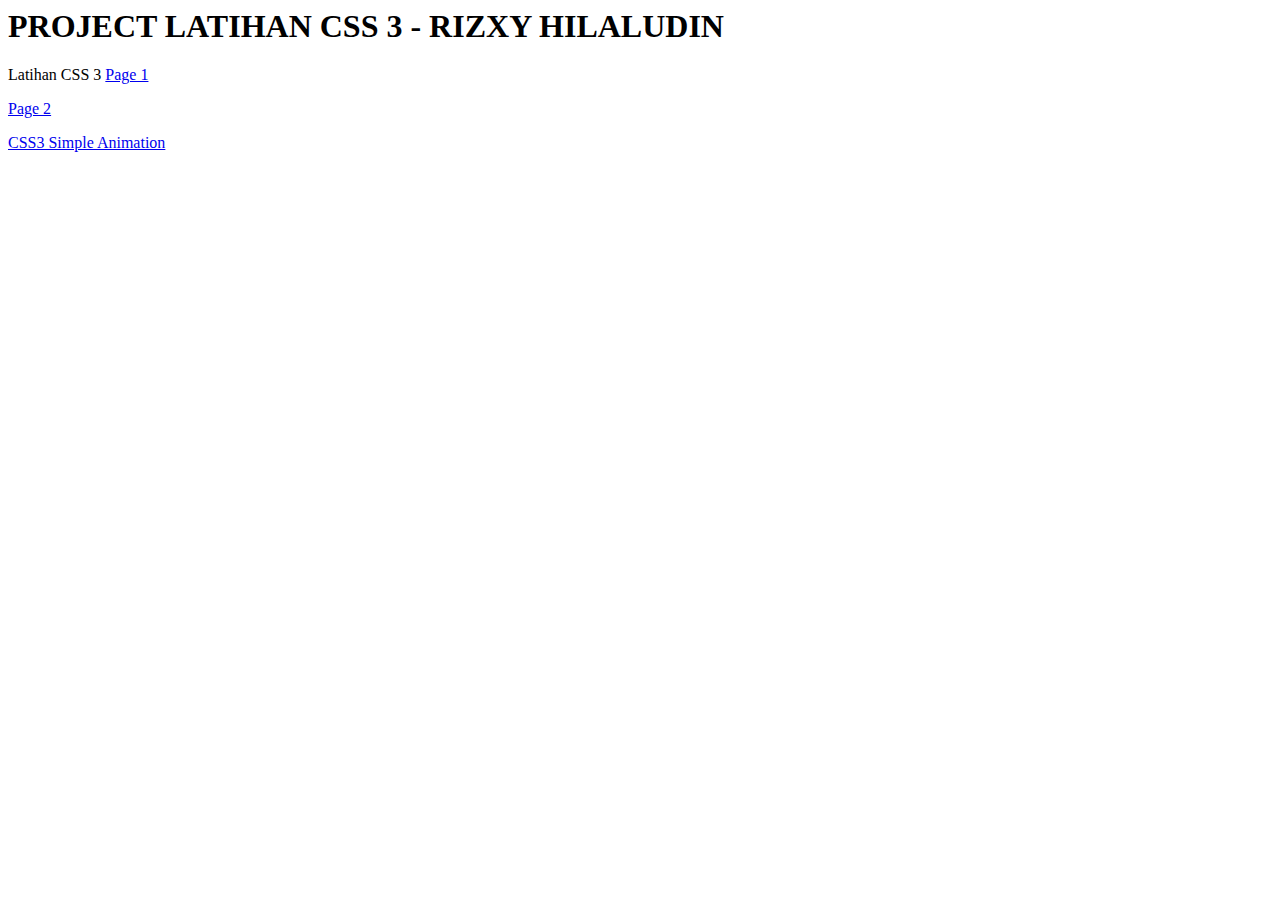
<file: index.html>
<DOCTYPE! html>
<html>

<head>
  <title>Latihan CSS 3 </title>
</head>

<body>
  
  <h1>PROJECT LATIHAN CSS 3 - RIZXY HILALUDIN</h1>
  <p>Latihan CSS 3 <a href="html/page1.html">Page 1</a></p>
  <p><a href="html/page2.html">Page 2</a></p>
  <p><a href="html/index1.html">CSS3 Simple Animation</a></p>
</body>

</html>
</file>
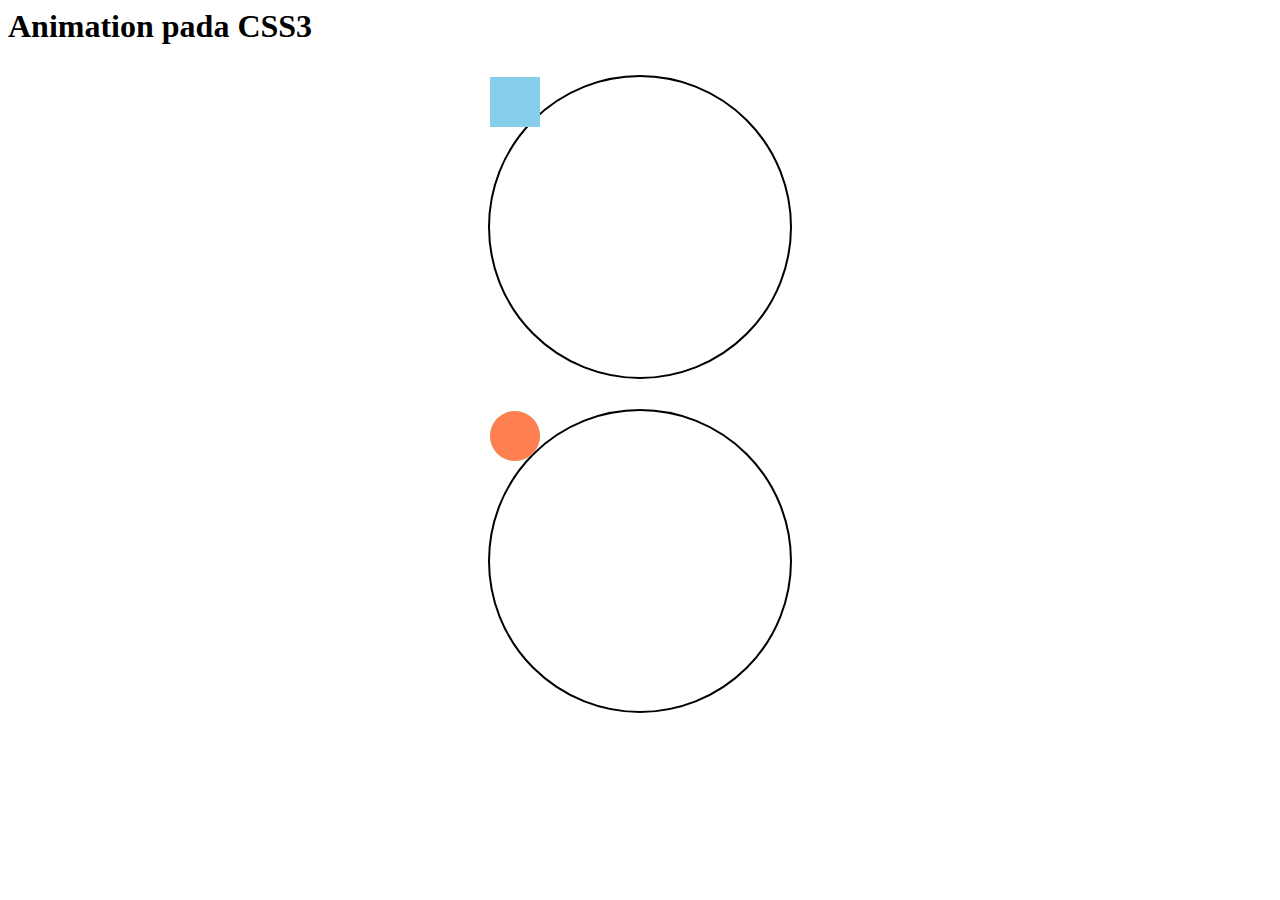
<file: html/index1.html>
<DOCTYPE! html>
  <html>
    <head>
      <meta name="viewport" content="width=device-width, initial-scale=1.0">
      <title>Penggunaan Filter</title>
      <style>
      
        .container{
          width: 300px;
          height: 300px;
          margin: 30px auto;
          border: 2px solid black;
          border-radius: 50%;
          overflow: hidden;
        }
        
        .container2{
          width: 300px;
          height: 300px;
          margin: 30px auto;
          border: 2px solid black;
          border-radius: 50%;
        }
        
        .kotak1{
          width: 50px;
          height: 50px;
          position: absolute;
          background-color: skyblue;
          animation: gerakan 4s ease-in infinite;
        }
        
        .kotak2{
          width: 50px;
          height: 50px;
          background-color: salmon;
          animation: gerakan2 4s ease-in infinite;
        }
        
        .kotak3{
          width: 50px;
          height: 50px;
          position: absolute;
          border-radius: 50%;
          background-color: coral;
          animation: gerakan3 4s ease-in-out infinite;
        }
        
        .kotak4{
          width: 50px;
          height: 50px;
          background-color: aquamarine;
          border-radius: 50%;
          animation: gerakan4 4s ease-in-out infinite;
        }
        
      @keyframes gerakan {
        0%{
          transform: translateX(0px) translateY(0px);
        }
        25%{
          transform: translateX(250px) translateY(0px);
        }
        
        50%{
          transform: translateX(250px) translateY(250px);
        }
        
        75%{
          transform: translateX(0px) translateY(250px);
        }
        
        100%{
          transform: translateX(0) translateY(0px);
        }
      }
      
       @keyframes gerakan2 {
         0%{
           transform: translateX(250px) translateY(250px);
         }
        25%{
          transform: translateX(0px) translateY(250px);
        }
        
        50%{
          transform: translateX(0px) translateY(0px);
        }
        
        75%{
          transform: translateX(250px) translateY(0px);
        }
        
        100%{
          transform: translateX(250px) translateY(250px);
        }
      }
      
      @keyframes gerakan3{
        0%{
          transform: translateX(125px) translateY(0px);
        }
        
        25%{
          transform: translateX(250px) translateY(125px);
        }
        
        50%{
          transform: translateX(125px) translateY(250px);
        }
        
        75%{
          transform: translateX(0px) translateY(125px);
        }
        
        100%{
          transform: translateX(125px) translateY(0px);
        }
      }
      
      @keyframes gerakan4{
         0%{
           transform: translateX(125px) translateY(250px);
         }
        25%{
          transform: translateX(0px) translateY(125px);
        }
        
        50%{
          transform: translateX(125px) translateY(0px);
        }
        
        75%{
          transform: translateX(250px) translateY(125px);
        }
        
        100%{
          transform: translateX(125px) translateY(250px);
        }
      }
      
      
      
      </style>
    </head>
    <body>
      <h1>Animation pada CSS3</h1>
      <div class="container">
        <div class="kotak1"></div>
        <div class="kotak2"></div>
      </div>
      
      <div class="container2">
        <div class="kotak3"></div>
        <div class="kotak4"></div>
      </div>
      
    </body>
  </html>
</file>
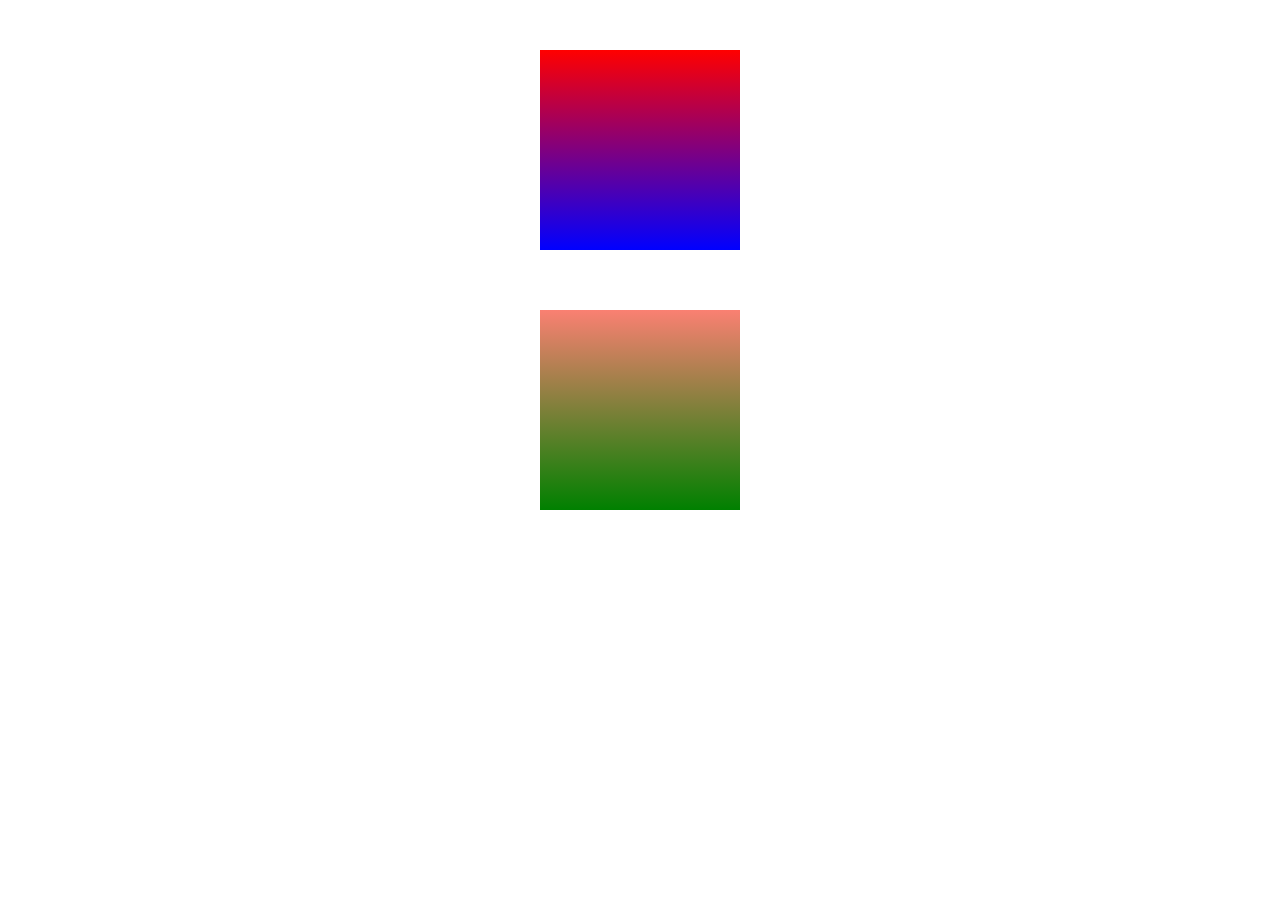
<file: html/page2.html>
<DOCTYPE! html>
<html>
<head>
 <title>Page 2 - Latihan Gradient</title>
 <link rel="stylesheet" href="../css/page2.css">
</head>
<body>
 <div class="satu"></div>
 <div class="dua"></div>
</body>
</html>
</file>
<file: css/page2.css>
.satu {
     width: 200px;
     height: 200px;
     margin: 50px auto;
     background-image: linear-gradient(red,blue);
}

.dua {
     width: 200px;
     height: 200px;
     margin: 60px auto;
     background-image: linear-gradient(salmon,green);
     transition: .3s;
}

.dua:hover {
     width: 300px;
     height: 300px;
     box-shadow: 0px 80px 10px -40px rgba(0,0,0,.15);
     background-image: linear-gradient(green, salmon);
}
</file>
